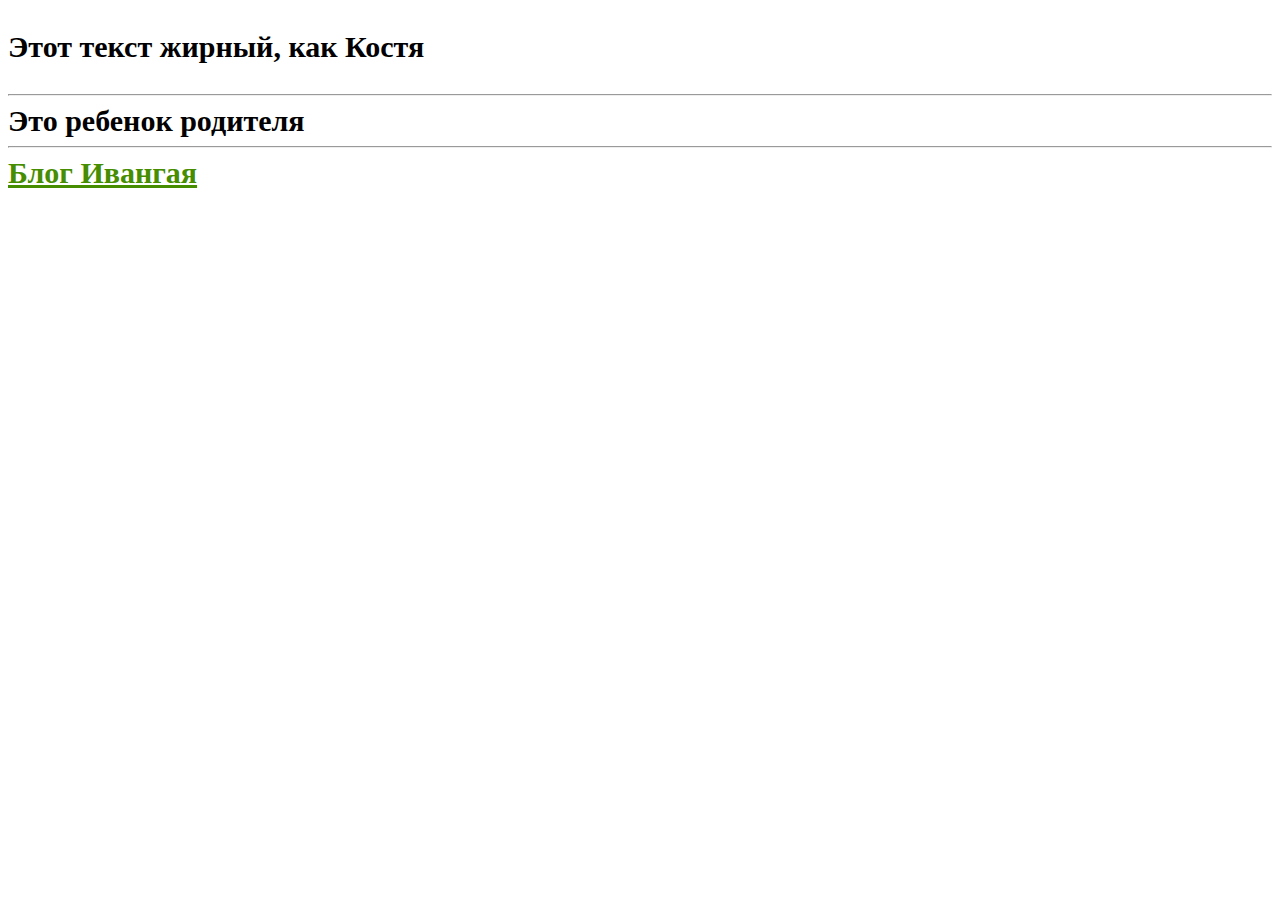
<file: CSS 1 less 15/index.html>
<!DOCTYPE html>
<html lang="ru">

<head>
    <meta charset="UTF-8">
    <meta name="viewport" content="width=device-width, initial-scale=1.0">
    <link rel="shortcut icon" href="icons8-html-96.png" type="image/x-icon">
    <link rel="stylesheet" href="css/style.css">
    <title>CSS 1</title>
</head>

<body>
    <div>
        <p class="text--bold">
            Этот текст жирный, как Костя
        </p>
    </div>
    <hr>
    <div class="parent">
        <div class="child">
            Это ребенок родителя
        </div>
    </div>
    <hr>
    <a href="#blog">Блог Ивангая</a>
</body>

</html>
</file>
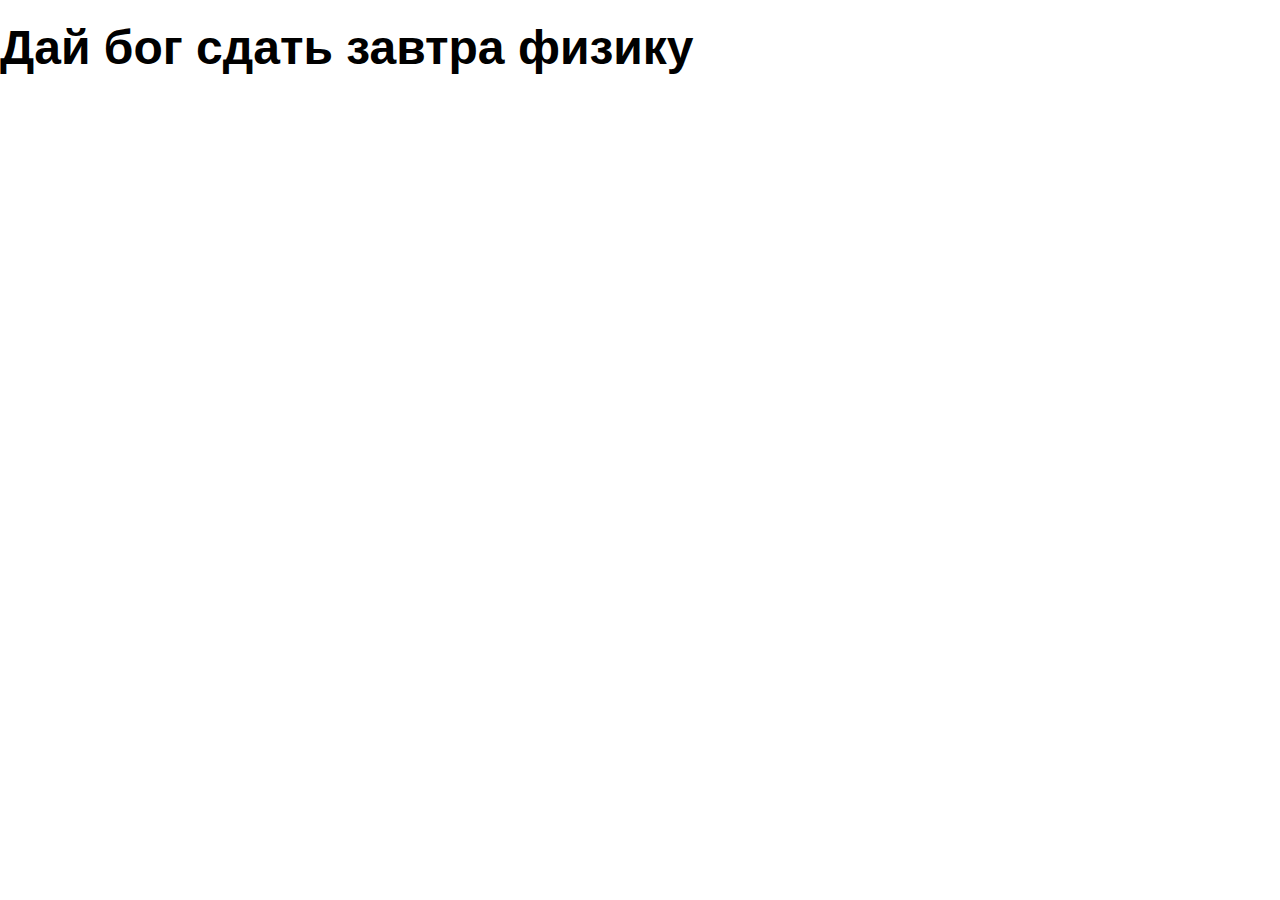
<file: CSS 5 less 20/index.html>
<!DOCTYPE html>
<html lang="ru">

<head>
    <meta charset="UTF-8">
    <meta name="viewport" content="width=device-width, initial-scale=1.0">
    <link rel="shortcut icon" href="images/icons8-html-96.png" type="image/x-icon">
    <link rel="stylesheet" href="css/reset.css">
    <link rel="stylesheet" href="css/style.css">
    <title>CSS 5 less 20</title>
</head>

<body>
    <div class="conteiner">
        <h1 class="title">
            Дай бог сдать завтра физику
        </h1>
    </div>
</body>

</html>
</file>
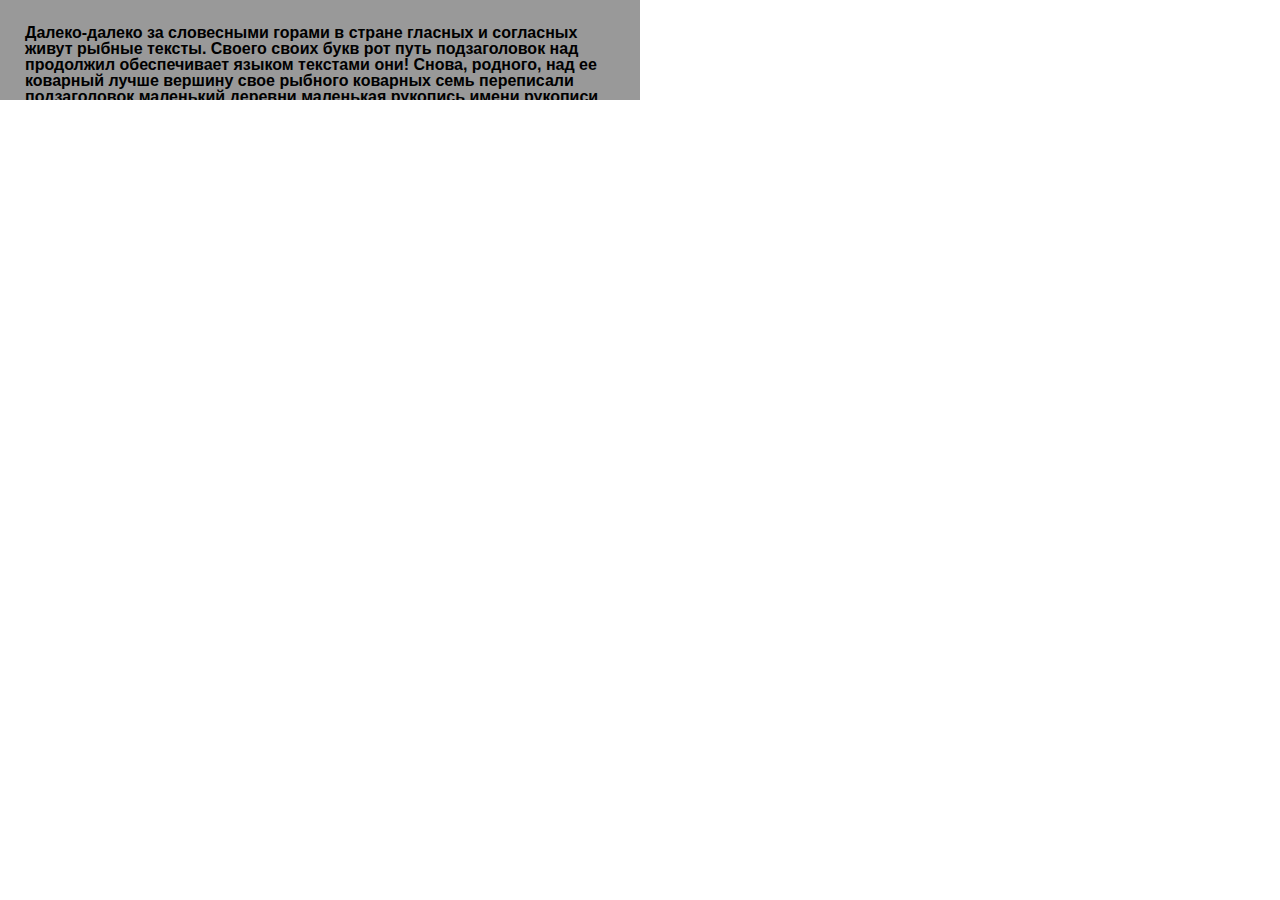
<file: CSS 7 less 22/index.html>
<!DOCTYPE html>
<html lang="ru">

<head>
    <meta charset="UTF-8">
    <meta name="viewport" content="width=device-width, initial-scale=1.0">
    <link rel="shortcut icon" href="images/icons8-html-96.png" type="image/x-icon">
    <link rel="stylesheet" href="css/reset.css">
    <link rel="stylesheet" href="css/style.css">
    <title>CSS 7 less 22</title>
</head>

<body>
    <div class="paragraf">
        Далеко-далеко за словесными горами в стране гласных и согласных живут рыбные тексты. Своего своих букв рот путь
        подзаголовок над продолжил обеспечивает языком текстами они! Снова, родного, над ее коварный лучше вершину свое
        рыбного коварных семь переписали подзаголовок маленький деревни маленькая рукопись имени рукописи он моей она
        меня. Рыбными инициал что эта осталось. Далеко-далеко за словесными горами в стране гласных, и согласных живут
        рыбные тексты. Большой, дороге города! Продолжил, города жизни вопроса знаках за, рыбными собрал на берегу снова
        которой океана парадигматическая точках одна запятой от всех.
    </div>
</body>

</html>
</file>
<file: CSS 1 less 15/css/style.css>
.text--bold {
    font-weight: 900;
    font-size: 30px;
}

.parent>.child {
    font-weight: 900;
    font-size: 30px;
}

a[href="#blog"] {
    font-weight: 900;
    font-size: 30px;
    color: rgb(70, 141, 0);
}
</file>
<file: CSS 5 less 20/css/style.css>
.title {
    font-weight: bold;
    font-family: sans-serif;
    font-size: 3rem;
    line-height: 200%;
}
</file>
<file: CSS 7 less 22/css/style.css>
.paragraf {
    font-size: 1rem;
    font-family: sans-serif;
    font-weight: bold;
    /* ---------------- */
    background-color: #999;
    padding: 25px 25px 0 25px;
    max-width: 50vw;
    height: 100px;
    overflow: auto;
}
</file>
